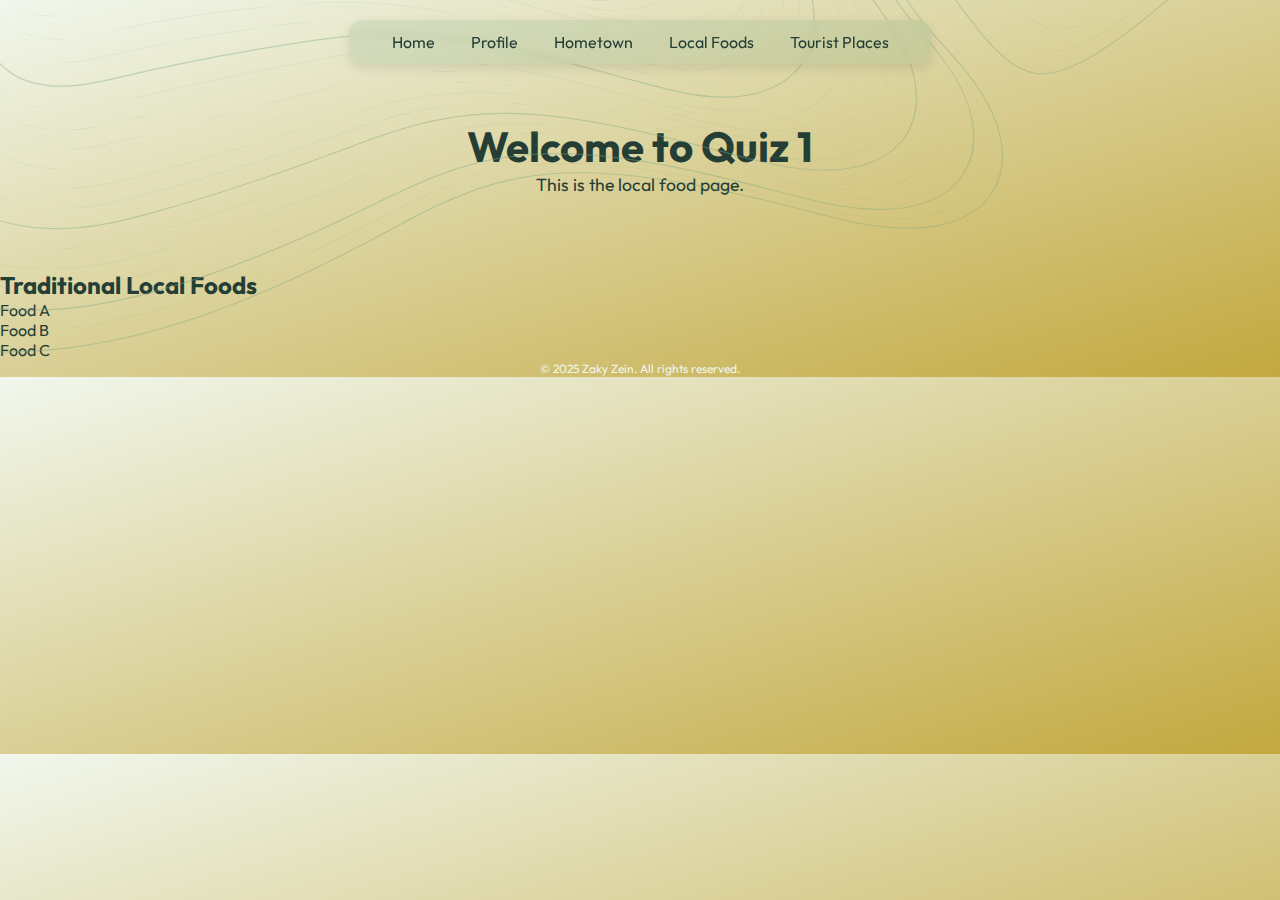
<file: local-foods.html>
<!DOCTYPE html>
<html lang="en">
<head>
    <meta charset="UTF-8">
    <title>Quiz 1 - Local Food</title>
    <link rel="stylesheet" href="/css/style.css">
    <meta name="viewport" content="width=device-width, initial-scale=1.0">
</head>
<body class="local-food-body">
    <header-component></header-component>
    <div class="section-overview">
        <h1>Welcome to Quiz 1</h1>
        <p>This is the local food page.</p>
    </div>
    <div class="section-foods">
        <h2>Traditional Local Foods</h2>
        <ul>
            <li>Food A</li>
            <li>Food B</li>
            <li>Food C</li>
        </ul>
    </div>
    <footer-component></footer-component>
    <script src="/js/headerfooter.js"></script>
    <script src="/js/script.js"></script>
</body>
</html>
</file>
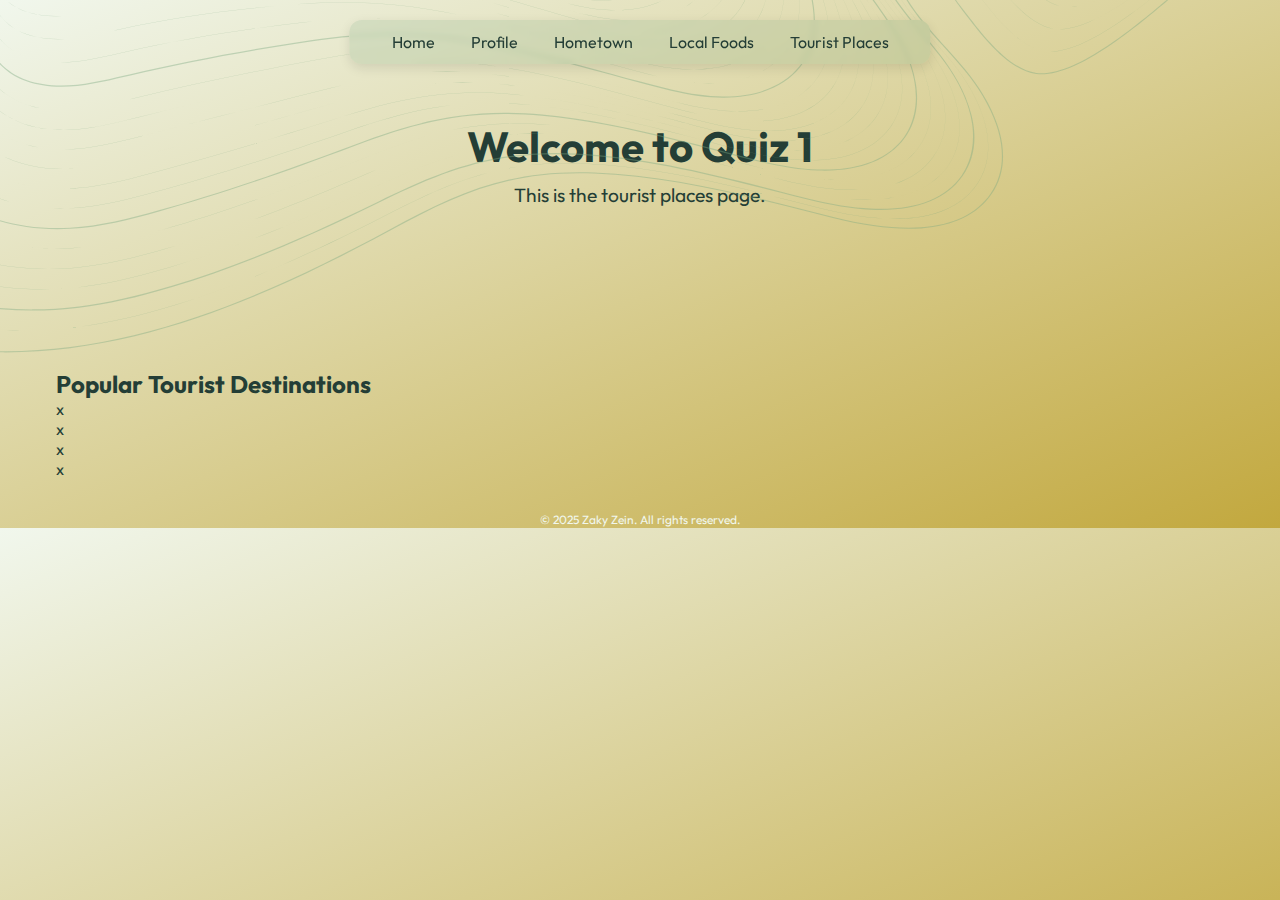
<file: tourist-places.html>
<!DOCTYPE html>
<html lang="en">
<head>
    <meta charset="UTF-8">
    <title>Quiz 1 - Tourist Places</title>
    <link rel="stylesheet" href="/css/style.css">
    <meta name="viewport" content="width=device-width, initial-scale=1.0">
</head>
<body class="tourist-places-body">
    <header-component></header-component>
    <div class="section-overview">
        <h1>Welcome to Quiz 1</h1>
        <p>This is the tourist places page.</p>
    </div>
    <div class="section-places">
        <h2>Popular Tourist Destinations</h2>
        <ul>
            <li>x</li>
            <li>x</li>
            <li>x</li>
            <li>x</li>
        </ul>
    </div>
    <footer-component></footer-component>
    <script src="/js/headerfooter.js"></script>
    <script src="/js/script.js"></script>
</body>
</html>
</file>
<file: css/style.css>
@import url('https://fonts.googleapis.com/css2?family=Outfit:wght@100..900&display=swap');
@import url('https://fonts.googleapis.com/css2?family=Fredericka+the+Great&family=Outfit:wght@100..900&display=swap');

/*
https://coolors.co/b80c09-6b2b06-e5e7e6-b7b5b3-141301
https://coolors.co/c9cba3-ffe1a8-e26d5c-723d46-472d30
https://coolors.co/aa8f66-ed9b40-ffeedb-61c9a8-ba3b46
https://coolors.co/0a0908-22333b-eae0d5-c6ac8f-5e503f
https://coolors.co/f1f7ed-243e36-7ca982-e0eec6-c2a83e
https://coolors.co/283d3b-197278-edddd4-c44536-772e25
https://coolors.co/eff1ed-373d20-717744-bcbd8b-766153
*/

:root {
    --mint-cream: #f1f7ed;
    --mint-cream-transparent: #f1f7ed81;
    --dark-slate-grey: #243e36;
    --cambridge-blue: #7ca982;
    --cambridge-blue-transparent: #7ca98233;
    --cambridge-blue-transparent-bold: #7ca9829c;
    --nyanza: #e0eec6;
    --old-gold: #c2a83e;
    --old-gold-transparent: #c2a83ec9;
    --dark-brown: #371d10
}

* {
    margin: 0;
    padding: 0;
    box-sizing: border-box;
}

li, a {
    text-decoration: none;
    list-style-type: none;
}

h1 {
    font-size: 42px;
}

html, body {
    overflow-x: hidden;
    overflow-y: auto;
    background-image: linear-gradient(to bottom right, var(--mint-cream), var(--old-gold));
    scroll-behavior: smooth;
}

body {
    font-family: "Outfit", sans-serif;
    color: var(--dark-slate-grey);
}

/* Navbar Styles */

.navbar {
    position: fixed;
    top: 20px;
    left: 50%;
    transform: translateX(-50%);
    background-color: var(--cambridge-blue-transparent);
    backdrop-filter: blur(3px);
    padding: 12px 24px;
    border-radius: 12px;
    box-shadow: 0 4px 12px rgba(0,0,0,0.1);
    z-index: 1000;
    display: flex;
    justify-content: center;
    align-items: center;
    max-width: 700px;
    min-width: 280px;
    transition: top 0.6s ease-in-out;
}

.navbar.nav-hidden {
    top: -80px;
}

.nav-container {
    width: 100%;
    display: flex;
    justify-content: space-between;
    align-items: center;
}

.nav-links {
    font-weight: 200;
    display: flex;
    white-space: nowrap;    
    margin: 0;
    padding: 0;
}

.nav-links li {
    margin: 0 8px;
}

.nav-links li a {
    color: var(--dark-slate-grey);
    text-decoration: none;
    font-weight: 400;
    padding: 6px 10px;
    transition: 0.2s;
}

.nav-links li a:hover {
    background-color: var(--nyanza);
    color: var(--dark-slate-grey);
    font-weight: 600;
    border-radius: 8px;
}

.nav-burger {
    display: none;
    font-size: 22px;
    font-weight: medium;
    color: var(--dark-slate-grey);
    cursor: pointer;
    user-select: none;
}

/* Footer Styles */

.footer {
    color: var(--mint-cream);
    text-align: center;
    bottom: 0;
    padding: 1px 0;
    width: 100%;
    font-size: 12px;
}

/* General Section Styles */

.card-container {
    display: grid;
    grid-template-columns: repeat(auto-fit, minmax(250px, 1fr));
    gap: 20px;
    justify-items: center;
    width: 100%;
    z-index: 100;
    max-width: 1200px;
    margin: 40px auto;
}

.card img {
    width: 100%;
    height: 256px;
    object-fit: cover;
    border-radius: 10px;
    z-index: 100;
}

.card {
    background: var(--mint-cream-transparent);
    backdrop-filter: blur(3px);
    padding-bottom: 30px;
    width: 100%;
    margin: 0;
    text-align: center;
    display: flex;
    flex-direction: column;
    border-radius: 12px;
    box-shadow: 0 4px 12px rgba(0,0,0,0.1);
    transition: 0.4s ease;
    z-index: 100;
}

.card a {
    padding-top: 20px;
    display: block;
    text-decoration: underline;
    color: var(--dark-brown);
    font-weight: 600;
    font-size: 18px;
    z-index: 100;
}

.card p {
    display: block;
    padding-top: 20px;
    color: var(--dark-slate-grey);
    font-size: 16px;
    margin: 0 25px;
    text-align: justify;
    transition: 0.5s ease;
    z-index: 100;
}

.card:hover {
    transform: translateY(-10px) rotate(2deg);
    background-color: var(--nyanza);
    box-shadow: 0 8px 18px rgba(0,0,0,0.25);
    z-index: 100;
}

.card:hover a {
    color: var(--dark-slate-grey);
    z-index: 100;
}

.card:hover img {
    filter: brightness(70%);
    z-index: 100;
}

.divider {
    height: 2px;
    width: 80vw;
    margin: 0 auto;
    background: linear-gradient(to right, #ffffff00, var(--old-gold), #ffffff00);
    border-radius: 2px;
    z-index: 100;
}

.decorative {
    fill: var(--cambridge-blue);
    position: fixed;
    transform: translateY(-50%);
    width: 100%;
    opacity: 0.4;
    z-index: 0;
    pointer-events: none;
}

.down-arrow {
    text-align: center;
    font-size: 30px;
    pointer-events: none;
    animation: floating 3s ease-in-out infinite;
}

/* Page Specific Styles */

/* Home Page */

.section-intro, .section-links {
    color: var(--greenish-white);
    min-height: 100vh;
    display: flex;
    padding: 50px;
    position: relative;
}

    /* Intro Section */

.section-intro {
    flex-direction: row;
    justify-content: center;
    align-items: center;
    gap: 150px;
}

.section-intro .intro-text {
    max-width: 500px;
    z-index: 1;
}

.section-intro .intro-text p {
    position: relative;
    margin: 0;
    padding-bottom: 40px;
}

.section-intro .intro-text .explore {
    position: relative;
    background-color: var(--cambridge-blue);
    width: 120px;
    text-align: center;
    padding: 8px 16px;
    border-radius: 12px;
    transition: 0.3s ease;
    color: var(--mint-cream);
    font-weight: 500;
}

.section-intro .intro-text .explore:hover {
    cursor: pointer;
    width: 150px;
    background-color: var(--mint-cream);
    font-weight: 600;
    text-decoration: underline;
    color: var(--dark-slate-grey);
}

.section-intro .intro-image {
    position: relative;
    width: 30vw;
    height: 20vw;
    object-fit: cover;
    border-radius: 24px;
    object-position: center 50%;
    box-shadow: 0 4px 12px rgba(0,0,0,0.5);
    animation: floating 3s ease-in-out infinite;
}

@keyframes floating {
    0% { transform: translateY(0px); }
    50% { transform: translateY(-15px); }
    100% { transform: translateY(0px); }
}

    /* Links Section */

.placeholder {
    min-height: 100vh;
}

.section-links {
    flex-direction: column;
}

.section-links h2,
.section-links p,
.section-links .card-container {
    opacity: 0;
    transform: translateY(30px);
    transition: opacity 0.8s ease, transform 0.8s ease;
}

.section-links.animate h2,
.section-links.animate p,
.section-links.animate .card-container {
    opacity: 1;
    transform: translateY(0);
}

.section-links h2 {
    transition-delay: 0.2s;
}

.section-links p {
    transition-delay: 0.5s;
}

.section-links .card-container {
    transition-delay: 0.7s;
}

/* Profile Page */

.profile-body .section-profile {
    min-height: 75vh;
    padding: 50px;
    display: flex;
    align-items: center;
    gap: 40px;
}

.profile-body .section-profile .profile-text {
    transform: translateY(10%);
    max-width: 500px;
    z-index: 1;
}

.profile-body .section-profile .profile-text h1 {
    font-size: 2.5rem;
}

.profile-body .section-profile .profile-text p {
    transform: translateY(10%);
    text-align: justify;
    text-justify: inter-word;
}

.profile-body .section-profile .profile-image-contact {
    width: 500px;
    display: flex;
    flex-direction: column;
    justify-content: center;
    align-items: center;
    gap: 40px;
    margin-top: 30px;
    z-index: 1;
}

.profile-body .section-profile .profile-image-contact img {
    width: 200px;
    height: 200px;
    object-fit: cover;
    border-radius: 50%;
    box-shadow: 0 4px 12px rgba(0,0,0,0.5);
}   

.profile-body .section-profile .profile-image-contact img:hover {
    transition: all 0.5s ease-in-out;
    animation: rotating 3s ease infinite;
}

@keyframes rotating {
    0% { transform: rotate(0); }
    100% { transform: rotate(360deg); }
}

.profile-body .section-more-about {
    padding: 60px 20px;
    text-align: center;
    z-index: 100;
}

.profile-body .section-more-about h2 {
    font-size: 2.2rem;
    margin-bottom: 30px;
    color: var(--dark-slate-grey);
    z-index: 100;
}

.profile-body .section-more-about div {
    background: var(--cambridge-blue-transparent);
    backdrop-filter: blur(3px);
    border-radius: 12px;
    box-shadow: 0 4px 12px rgba(0, 0, 0, 0.25);
    margin: 20px auto;
    padding: 30px;
    max-width: 800px;
    text-align: justify;
    z-index: 100;
    transition: 0.3s;
}

.profile-body .section-more-about div:hover {
    background: var(--nyanza);
    transform: translateY(-10px);
}

.profile-body .section-more-about h3 {
    font-size: 1.5rem;
    margin-bottom: 15px;
    color: var(--dark-slate-grey);
    z-index: 100;
}

.profile-body .section-more-about p {
    line-height: 1.6;
    margin-bottom: 15px;
    color: var(--dark-slate-grey);
    z-index: 100;
}

.profile-body .section-more-about ul {
    padding-left: 20px;
    margin: 10px 0;
    z-index: 100;
}

.profile-body .section-more-about ul li {
    margin: 8px 0;
    color: var(--dark-slate-grey);
    z-index: 100;
}

.profile-body .section-more-about a {
    color: var(--cambridge-blue);
    text-decoration: none;
    transition: 0.2s;
    z-index: 100;
}

.profile-body .section-more-about a:hover {
    text-decoration: underline;
    color: var(--dark-brown);
    z-index: 100;
}

/* Hometown Page */

.hometown-body .section-overview {
    min-height: 90vh;
    display: flex;
    padding-top: 40px;
    justify-content: center;
    align-items: center;
    gap: 100px;
}

.hometown-body .overview-text {
    width: 400px;
    height: 400px;
}

.hometown-body .overview-text a {
    color: var(--dark-brown);
    font-weight: 600;
    text-decoration: underline;

}
.hometown-body .overview-text p {
    padding-top: 20px;
    font-size: 1rem;
    text-align: justify;
}

.hometown-body .map-container {
    width: 400px;
    height: 400px;
    overflow: hidden;
}

.hometown-body .map-container svg {
    width: 400px;
    height: auto;
    display: block;
}

.hometown-body .section-culture {
    min-height: 180vh;
    overflow: hidden;
    display: flex;
    flex-direction: column;
    justify-content: center;
    align-items: center;
}

/* Local Foods Page */

.local-food-body .section-overview {
    height: 30vh;
    justify-items: center;
    padding: 120px;
    text-align: center;
    z-index: 100;
}

.local-food-body .section-overview p {
    font-size: 1.1rem;
}

.local-food-body .section-food {
    margin: 100px auto;
}

/* Tourist Places Page */

/* Section Overview */
.tourist-places-body .section-overview {
    text-align: center;
    padding: 120px 30px;
}

.tourist-places-body .section-overview p {
    font-size: 1.2rem;
    max-width: 700px;
    margin: 10px auto;
}

    /* Section Places */
.section-places {
    padding: 2rem 1rem;
    max-width: 1200px;
    margin: auto;
}

    /* Category Title */
.places-category h3 {
    margin: 2rem 0 1rem;
    font-size: 1.6rem;
    border-left: 6px solid var(--dark-slate-grey);
    padding-left: 10px;
}

/* Grid List */
.places-category ul {
    display: grid;
    grid-template-columns: repeat(auto-fit, minmax(280px, 1fr));
    gap: 1.5rem;
    list-style: none;
    padding-left: 0;
}

/* Place Card */
.places-category li {
    background-color: var(--mint-cream-transparent);
    backdrop-filter: blur(3px);
    border-radius: 12px;
    overflow: hidden;
    box-shadow: 0 4px 10px rgba(0,0,0,0.1);
    transition: transform 0.2s ease, box-shadow 0.2s ease;
}

.places-category li:hover {
    transform: translateY(-5px);
    background-color: var(--nyanza);
    box-shadow: 0 6px 15px rgba(0,0,0,0.15);
}

/* Image Style */
.places-category img {
    width: 100%;
    height: 200px;
    object-fit: cover;
    display: block;
}

/* Caption */
.places-category figcaption {
    padding: 1rem;
    font-size: 0.95rem;
    color: var(--dark-brown);
}

.places-category figcaption strong {
    display: block;
    margin-bottom: 0.3rem;
    font-size: 1.1rem;
    color: var(--dark-slate-grey);
}

/* responsive adjustments for all pages */

@media (max-width: 768px) {
    .nav-links {
        flex-direction: column;
        position: fixed;
        top: 60px;
        left: 0;
        right: 0;
        width: 100%;
        border-radius: 12px;
        box-shadow: 0 4px 12px rgba(0,0,0,0.1);
        overflow: hidden;
        max-height: 0;
        opacity: 0;
        pointer-events: none;
        transition: max-height 0.4s ease-in-out, opacity 0.2s ease-in-out;
    }

    .card-container {
        max-width: 400px;
    }
    
    /* ! blur is still buggy*/

    .nav-links.nav-active {
        background-color: var(--cambridge-blue-transparent);
        backdrop-filter: blur(3px);
        max-height: 400px;
        opacity: 1;
        pointer-events: auto;
    }

    .nav-links li {
        margin: 8px 0;
        text-align: center;
        width: 100%;
    }

    .nav-links li a {
        display: block;
        width: 100%;
        padding: 5px 0;
    }

    .nav-burger {
        display: flex;
        flex-direction: column;
        height: 20px;
        justify-content: center;
    }

    .section-intro {
        flex-direction: column;
        text-align: center;
        gap: 30px;
    }

    .section-intro .intro-image {
        width: 80vw;
        height: 50vw;
    }

    .section-intro .intro-text {
        margin: 0 auto;
    }

    .profile-body .section-profile {
        display: flex;
        flex-direction: column;
        align-items: center;
        text-align: center;
        padding: 20px;
    }
    
    .profile-body .section-profile .profile-text {
        padding: 40px;
    }

    .hometown-body .section-overview {
        flex-direction: column;
        padding: 20px 0;
        margin-top: 100px;
    }

    .hometown-body .overview-text,
    .hometown-body .map-container {
        width: 90%;
        max-width: 400px;
        height: auto;
    }

    .local-food-body .section-overview {
        margin-bottom: 250px;
    }

    .tourist-places-body .section-overview h1 {
        font-size: 2rem;
    }
    .tourist-places-body .section-overview p {
        font-size: 1rem;
    }
}
</file>
